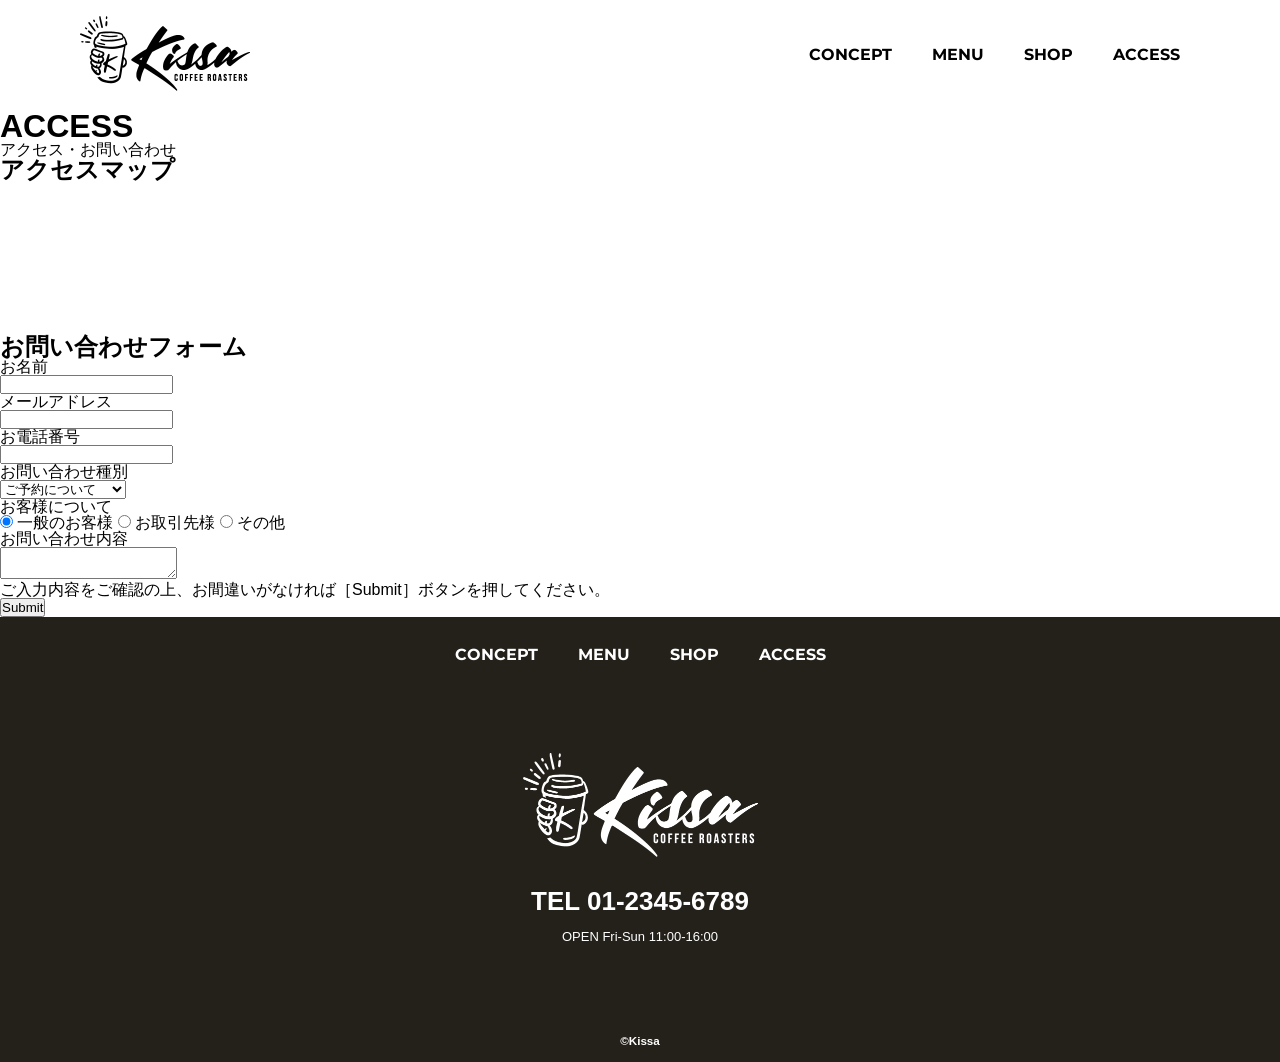
<file: kissa/access.html>
<!DOCTYPE html>
<html>

<head>
  <meta charset="UTF-8">
  <title>KISSA official website</title>
  <meta name="description" content="アクセスマップとお問い合わせ">
  <meta name="viewport" content="width=device-width, initial-scale=1">
  <script src="./js/toggle-menu.js"></script>
  <link href="./css/common.css" rel="stylesheet">
  <link href="./css/access.css" rel="stylesheet">
  <link rel="preconnect" href="https://fonts.googleapis.com">
  <link rel="preconnect" href="https://fonts.gstatic.com" crossorigin>
  <link href="https://fonts.googleapis.com/css2?family=Montserrat:wght@700&display=swap" rel="stylesheet">
</head>

<body>

  <!-- headerここから -->
  <header class="header">
    <div class="header-inner">
      <a class="header-logo" href="./index.html">
        <img src="./images/common/logo-header.png" alt="KISSA">
      </a>
      <button class="toggle-menu-button"></button>
      <div class="header-site-menu">
        <nav class="site-menu">
          <ul>
            <li><a href="./concept.html">CONCEPT</a></li>
            <li><a href="./menu.html">MENU</a></li>
            <li><a href="./shop.html">SHOP</a></li>
            <li><a href="./access.html">ACCESS</a></li>
          </ul>
        </nav>
      </div>
    </div>
  </header>
  <!-- headerここまで -->

  <!-- mainここから -->
  <main class="main">
    <div class="title">
      <h1>ACCESS</h1>
      <p>アクセス・お問い合わせ</p>
    </div>
    <div class="map">
      <h2>アクセスマップ</h2>
      <iframe src="https://www.google.com/maps/embed?pb=!1m18!1m12!1m3!1d3240.9449555141055!2d139.70845807611025!3d35.678357330131405!2m3!1f0!2f0!3f0!3m2!1i1024!2i768!4f13.1!3m3!1m2!1s0x60188cbe1af1ad59%3A0x258af028854f2e38!2z5bCC6ZaA5a2m5qChIOadseS6rOOCr-ODvOODq-OCuOODo-ODkeODsw!5e0!3m2!1sja!2sjp!4v1685607569769!5m2!1sja!2sjp" style="border:0;" allowfullscreen="" loading="lazy" referrerpolicy="no-referrer-when-downgrade"></iframe>
    </div>
    <div class="contact">
      <h2>お問い合わせフォーム</h2>
      <form action="#">
        <dl class="form-area">
          <dt><span class="required">お名前</span></dt>
          <dd><input class="input-text" type="text" name="name" required></dd>
          <dt><span class="required">メールアドレス</span></dt>
          <dd><input class="input-text" type="email" name="email" required></dd>
          <dt>お電話番号</dt>
          <dd><input class="input-text" type="tel" name="tel"></dd>
          <dt>お問い合わせ種別</dt>
          <dd>
            <select class="select-box" name="genre">
              <option value="ご予約について" selected>ご予約について</option>
              <option value="メニューについて">メニューについて</option>
              <option value="営業時間について">営業時間について</option>
            </select>
          </dd>
          <dt>お客様について</dt>
          <dd>
            <label class="radio-button">
              <input type="radio" name="user-type" value="一般のお客様" checked>
              一般のお客様
            </label>
            <label class="radio-button">
              <input type="radio" name="user-type" value="お取引先様">
              お取引先様
            </label>
            <label class="radio-button">
              <input type="radio" name="user-type" value="その他">
              その他
            </label>
          </dd>
          <dt><span class="required">お問い合わせ内容</span></dt>
          <dd>
            <textarea class="message" name="message" required>
            </textarea>
          </dd>
        </dl>
        <p class="confirm-text">ご入力内容をご確認の上、お間違いがなければ［Submit］ボタンを押してください。</p>
        <button class="submit-button" type="submit">Submit</button>
      </form>
    </div>
  </main>
  <!-- mainここまで -->

  <!-- footerここから -->
  <footer class="footer">
    <nav class="site-menu">
      <ul>
        <li><a href="./concept.html">CONCEPT</a></li>
        <li><a href="./menu.html">MENU</a></li>
        <li><a href="./shop.html">SHOP</a></li>
        <li><a href="./access.html">ACCESS</a></li>
      </ul>
    </nav>
    <a class="footer-logo" href="./index.html">
      <img src="./images/common/logo-footer.png" alt="KISSA">
    </a>
    <p class="footer-tel">TEL 01-2345-6789</p>
    <p class="footer-time">OPEN Fri-Sun 11:00-16:00</p>
    <p class="copyright"><small>&copy;Kissa</small></p>
  </footer>
  <!-- footerここまで -->

</body>

</html>
</file>
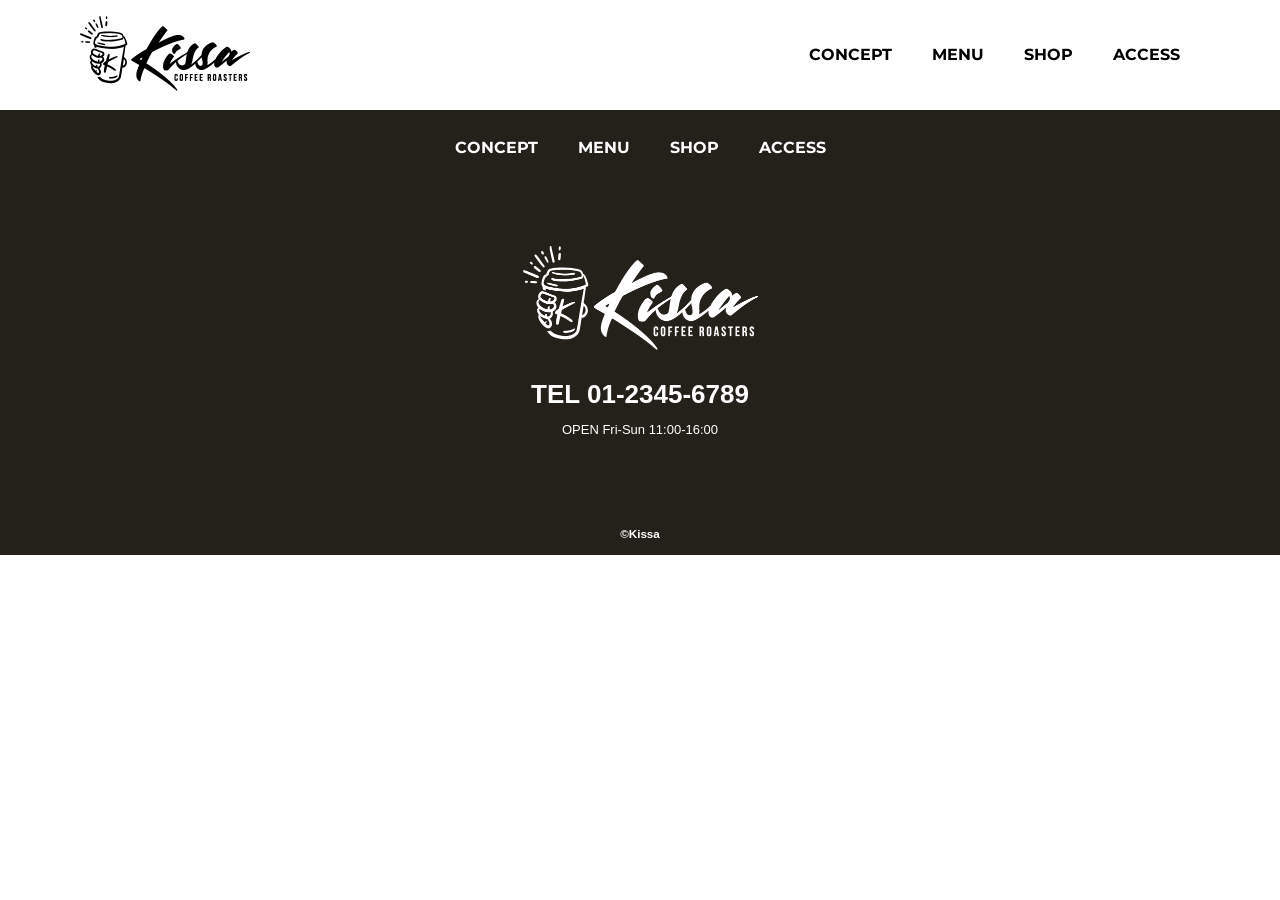
<file: kissa/common.html>
<!DOCTYPE html>
<html>

<head>
  <meta charset="UTF-8">
  <title>KISSA official website</title>
  <meta name="description" content="ページの概要文を記載します">
  <meta name="viewport" content="width=device-width, initial-scale=1">
  <script src="./js/toggle-menu.js"></script>
  <link href="./css/common.css" rel="stylesheet">
  <link rel="preconnect" href="https://fonts.googleapis.com">
  <link rel="preconnect" href="https://fonts.gstatic.com" crossorigin>
  <link href="https://fonts.googleapis.com/css2?family=Montserrat:wght@700&display=swap" rel="stylesheet">
</head>

<body>

  <!-- headerここから -->
  <header class="header">
    <div class="header-inner">
      <a class="header-logo" href="./index.html">
        <img src="./images/common/logo-header.png" alt="KISSA">
      </a>
      <button class="toggle-menu-button"></button>
      <div class="header-site-menu">
        <nav class="site-menu">
          <ul>
            <li><a href="./concept.html">CONCEPT</a></li>
            <li><a href="./menu.html">MENU</a></li>
            <li><a href="./shop.html">SHOP</a></li>
            <li><a href="./access.html">ACCESS</a></li>
          </ul>
        </nav>
      </div>
    </div>
  </header>
  <!-- headerここまで -->

  <!-- mainここから -->
  <main class="main"></main>
  <!-- mainここまで -->

  <!-- footerここから -->
  <footer class="footer">
    <nav class="site-menu">
      <ul>
        <li><a href="./concept.html">CONCEPT</a></li>
        <li><a href="./menu.html">MENU</a></li>
        <li><a href="./shop.html">SHOP</a></li>
        <li><a href="./access.html">ACCESS</a></li>
      </ul>
    </nav>
    <a class="footer-logo" href="./index.html">
      <img src="./images/common/logo-footer.png" alt="KISSA">
    </a>
    <p class="footer-tel">TEL 01-2345-6789</p>
    <p class="footer-time">OPEN Fri-Sun 11:00-16:00</p>
    <p class="copyright"><small>&copy;Kissa</small></p>
  </footer>
  <!-- footerここまで -->

</body>

</html>
</file>
<file: kissa/css/common.css>
@charset "utf-8";

*,
::before,
::after {
  padding: 0;
  margin: 0;
  box-sizing: border-box;
}

ul,
ol {
  list-style: none;
}

a {
  color: inherit;
  text-decoration: none;
}

body {
  font-family: sans-serif;
  font-size: 16px;
  color: #000000;
  line-height: 1;
  background-color: #ffffff;
}

img {
  max-width: 100%;
}

.header-inner {
  max-width: 1200px;
  height: 110px;
  margin-left: auto;
  margin-right: auto;
  padding-left: 40px;
  padding-right: 40px;
  display: flex;
  justify-content: space-between;
  align-items: center;
}

.toggle-menu-button {
  display: none;
}

.header-logo {
  display: block;
  width: 170px;
}

.site-menu ul {
  display: flex;
}

.site-menu ul li {
  margin-left: 20px;
  margin-right: 20px;
}

.site-menu ul li a {
  font-family: 'Montserrat', sans-serif;
  font-weight: bold;
}

.footer {
  color: #ffffff;
  background-color: #24211b;
  /* background-color: #24211b; */
  padding-top: 30px;
  padding-bottom: 15px;
  display: flex;
  flex-direction: column;
  align-items: center;
}

.footer-logo {
  display: block;
  width: 235px;
  margin-top: 90px;
}

.footer-tel {
  font-size: 26px;
  font-weight: bold;
  margin-top: 28px;
}

.footer-time {
  font-size: 13px;
  margin-top: 16px;
}

.copyright {
  font-size: 14px;
  font-weight: bold;
  margin-top: 90px;
}

@media (max-width: 768px) {

  .site-menu ul {
    display: block;
    text-align: center;
  }

  .site-menu li {
    margin-top: 20px;
  }

  .header {
    position: fixed;
    top: 0;
    left: 0;
    right: 0;
    background-color: #ffffff;
    height: 50px;
    z-index: 10;
    box-shadow: 0 3px 6px rgba(0, 0, 0, 0.1);
  }

  .header-inner {
    padding-left: 20px;
    padding-right: 20px;
    height: 100%;
    position: relative;
  }

  .header-logo {
    width: 100px;
  }

  .header-site-menu {
    position: absolute;
    top: 100%;
    left: 0;
    right: 0;
    color: #ffffff;
    background-color: #736E62;
    padding-top: 30px;
    padding-bottom: 50px;
    display: none;
  }

  .header-site-menu.is-show {
    display: block;
  }

  .toggle-menu-button {
    display: block;
    width: 44px;
    height: 34px;
    background-image: url(../images/common/icon-menu.png);
    background-size: 50%;
    background-position: center;
    background-repeat: no-repeat;
    background-color: transparent;
    border: none;
    border-radius: 0;
    outline: none;
  }

  .main {
    padding-top: 50px;
  }

  .footer-logo {
    margin-top: 60px;
  }

  .footer-tel {
    font-size: 20px;
  }

  .copyright {
    margin-top: 50px;
  }
}
</file>
<file: kissa/css/access.css>
@charset "utf-8";
</file>
